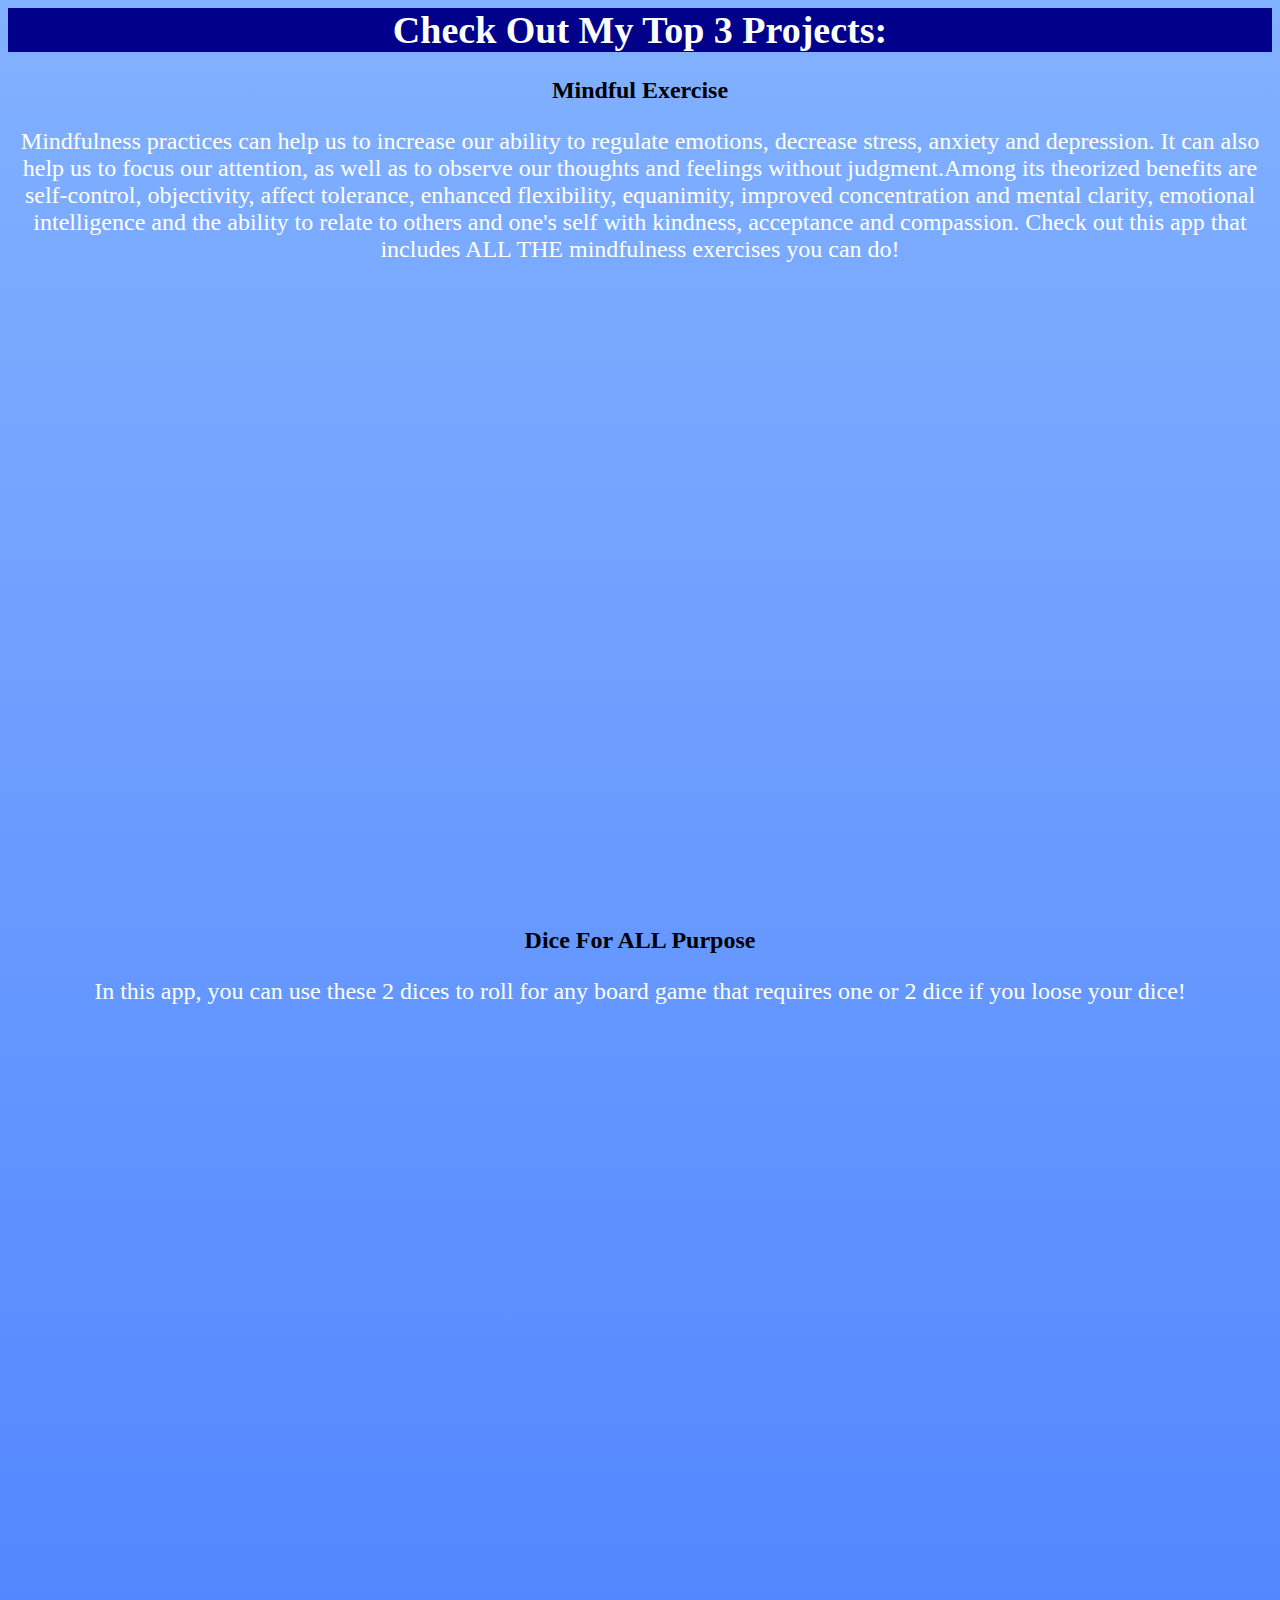
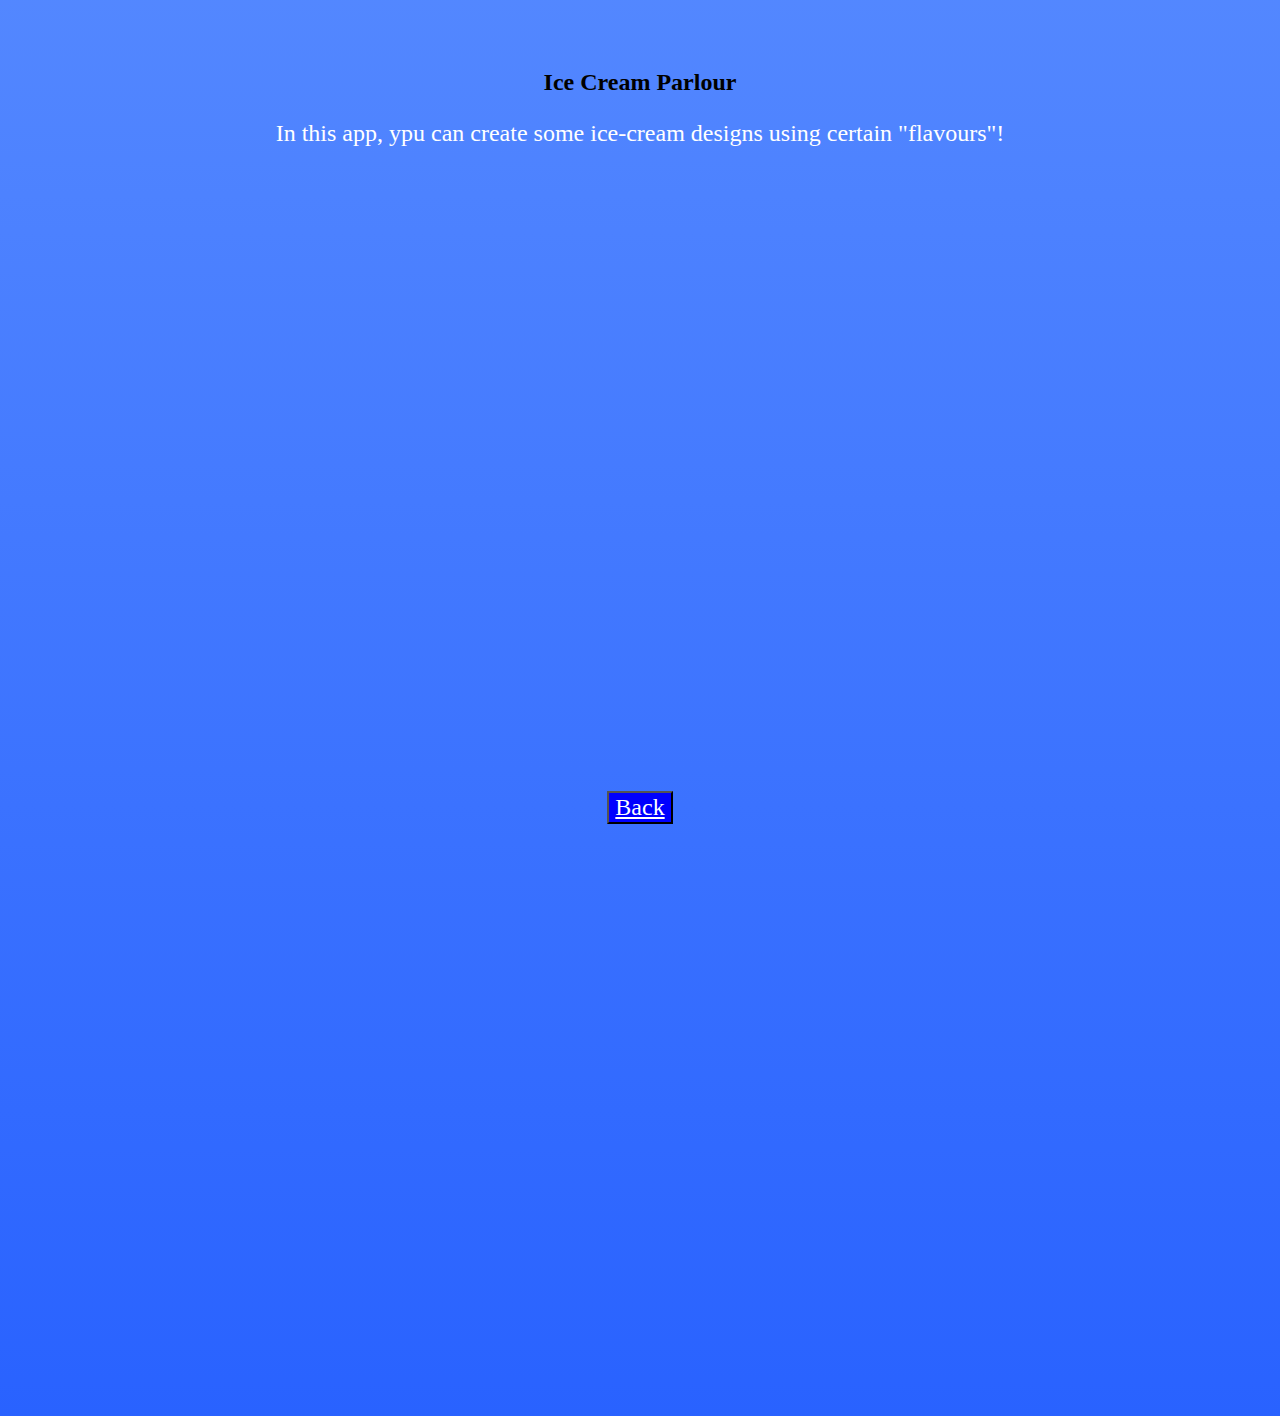
<file: projects.html>
<html>

<head>
    <link rel="stylesheet" href="main.css">
    <link rel="preconnect" href="https://fonts.gstatic.com">
    <link href="https://fonts.googleapis.com/css2?family=Oswald&display=swap" rel="stylesheet">
</head>

<body>
    <h1>Check Out My Top 3 Projects:</h1>
    <section id="mindfulExercises">
        <h2>Mindful Exercise</h2>
        <div class="line"></div>
        <p>Mindfulness practices can help us to increase our ability to regulate emotions, decrease stress, anxiety and depression. It can also help us to focus our attention, as well as to observe our thoughts and feelings without judgment.Among its theorized benefits are self-control, objectivity, affect tolerance, enhanced flexibility, equanimity, improved concentration and mental clarity, emotional intelligence and the ability to relate to others and one's self with kindness, acceptance and compassion. Check out this app that includes ALL THE mindfulness exercises you can do!</p><iframe width="352" height="620" style="border: 0px;" src="https://studio.code.org/projects/applab/TEAiI9e520Zdlc4ntBmAR9gcUYJvy3yxoDBluq2mwTo/embed"></iframe>
    </section>
    <section id="dice">
        <h2>Dice For ALL Purpose</h2>
        <div class="line"></div>
        <p>In this app, you can use these 2 dices to roll for any board game that requires one or 2 dice if you loose your dice!</p>
        <iframe width="352" height="620" style="border: 0px;" src="https://studio.code.org/projects/applab/aZtBmdwXbwdKScJemY1j_qZbV7Rvc8GIS9CCZhy01kA/embed"></iframe>
    </section>
    <section id="ice-cream">
        <h2>Ice Cream Parlour</h2>
        <div class="line"></div>
        <p>In this app, ypu can create some ice-cream designs using certain "flavours"!</p>
        <iframe width="352" height="620" style="border: 0px;" src="https://studio.code.org/projects/applab/pzKBbR2YbbaUoNjucLYuRIE52nfZngZMwRmluYbqPjM/embed"></iframe>
    </section>
    <button class="button"><a href="index.html">Back</a></button>   
    
    
    </body>
</html>
</file>
<file: main.css>
body {
    text-align: center;
    height: 3000px;
    background-image: linear-gradient(#82B1FF 0%, #2962FF 100%);
    background-repeat: no-repeat;
}

h1 {
    background-color: darkblue;
    font-family: Merriweather, cursive;
    font-size: 38px;
    color: white;
    text-align: center;
}

p {
    font-family: cursive;
    font-size: 24px;
    color: white;
    text-align: center;
}

.menu {
    list-style: none;
    font-family: cursive;
    float: right;
    top: 10px;
    right: 30px;
    cursor: pointer;
    color: white;
}

h2 {
    font-family: Merriweather, cursive;
}

.links:hover {
    background-color: lightskyblue;
}

.links {
    float: left;
    color: white;
    font-family: cursive;
    font-weight: bold;
    padding-left: 9px;
    padding-right: 9px;
    padding-top: 5px;
    padding-bottom: 5px;
    font-size: 18px;
}

.basicsCoding{
    color: white;
    font-family: cursive;
    font-size: 24px;
}

.bullets{
    list-style: none;
    font-size: 18px;
}

.button{
    font-size: 24px;
    font-family: cursive;
    background-color: blue;
}

.button:hover{
    font-size: 28px;
    cursor: pointer;
}

.button a{
    color: white
}

img{
    height: 150px;
}
</file>
